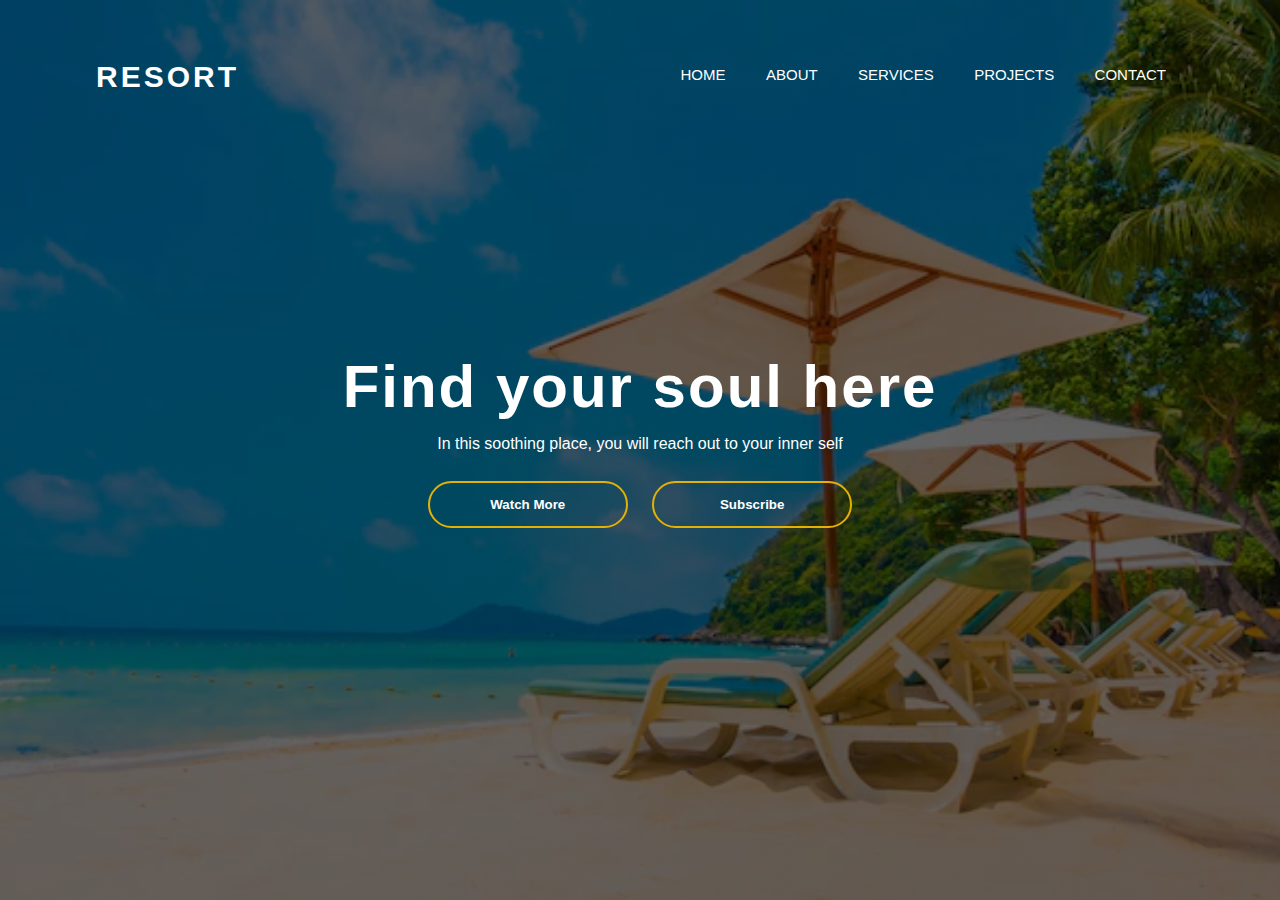
<file: index.html>
<!DOCTYPE html>
<html lang="en">
<head>
    <meta charset="UTF-8">
    <meta http-equiv="X-UA-Compatible" content="IE=edge">
    <meta name="viewport" content="width=device-width, initial-scale=1.0">
    <title>Sieste</title>
    <link rel="stylesheet" href="style.css">
</head>
<body>
    <div class="hero">
        <div class="content">
            <h2>Resort</h2>
            <ul>
                <li><a href="#">Home</a></li>
                <li><a href="#">About</a></li>
                <li><a href="#">Services</a></li>
                <li><a href="#">Projects</a></li>
                <li><a href="#">Contact</a></li>
            </ul>
        </div>
        <div class="main-content">
            <h1>Find your soul here</h1>
            <p>In this soothing place, you will reach out to your inner self</p>
            <div>
                <button type="button"><span></span> Watch More</button>
                <button type="button"><span></span> Subscribe</button>
            </div>
        </div>
    </div>
    
</body>
</html>
</file>
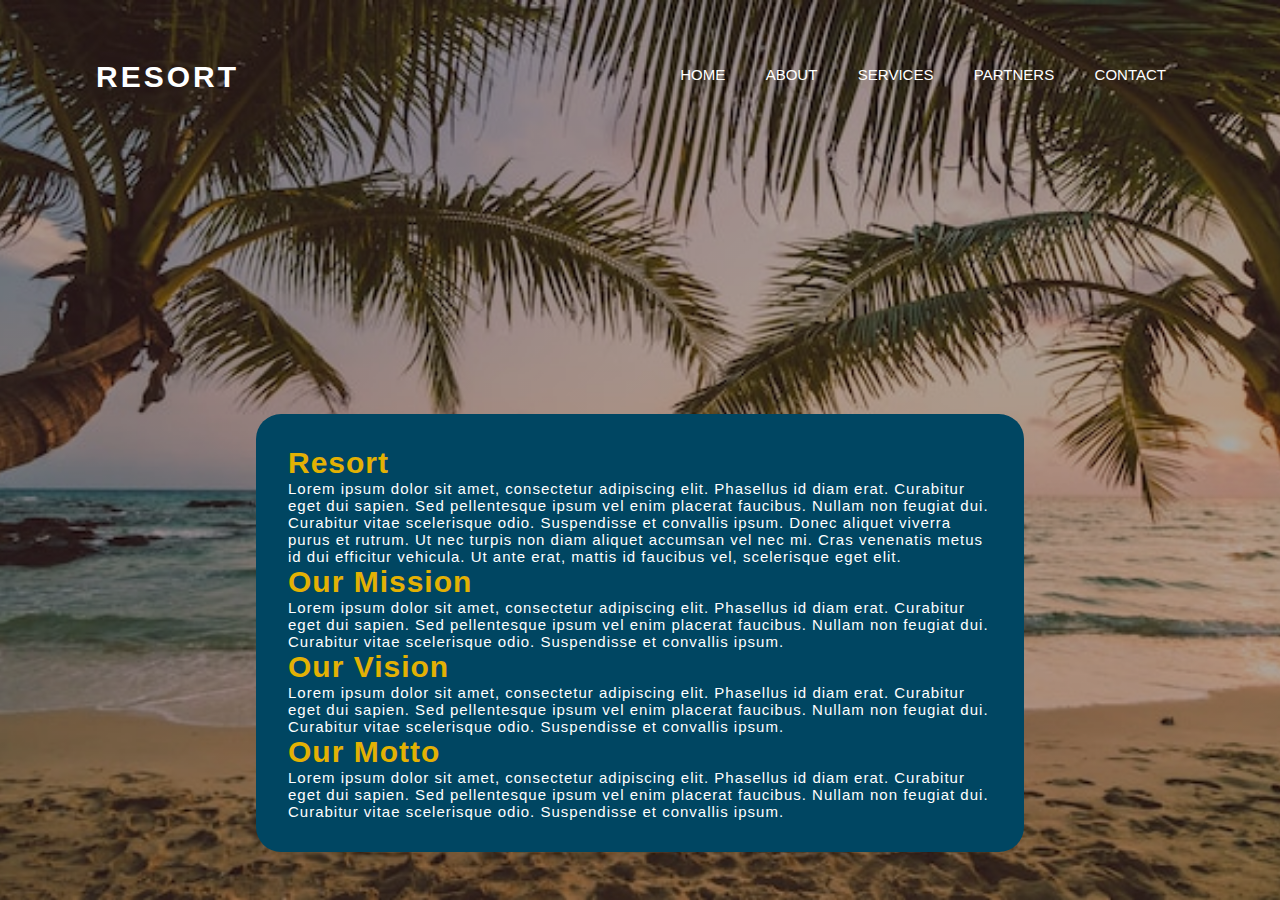
<file: about.html>
<!DOCTYPE html>
<html lang="en">

<head>
    <meta charset="UTF-8">
    <meta http-equiv="X-UA-Compatible" content="IE=edge">
    <meta name="viewport" content="width=device-width, initial-scale=1.0">
    <title>About</title>
    <link rel="stylesheet" href="about.css">
</head>

<body>
    <div class="hero">
        <div class="content">
            <h2>Resort</h2>
            <ul>
                <li><a href="index.html">Home</a></li>
                <li><a href="about.html">About</a></li>
                <li><a href="services.html">Services</a></li>
                <li><a href="partners.html">Partners</a></li>
                <li><a href="contact.html">Contact</a></li>
            </ul>
        </div>
    </div>
    <div class="nous">
        <h2 id="resort">Resort</h2>
        <p>Lorem ipsum dolor sit amet, consectetur adipiscing elit. Phasellus id diam erat.
            Curabitur eget dui sapien. Sed pellentesque ipsum vel enim placerat faucibus. Nullam
            non feugiat dui. Curabitur vitae scelerisque odio. Suspendisse et convallis ipsum. Donec
            aliquet viverra purus et rutrum. Ut nec turpis non diam aliquet accumsan vel nec mi. Cras
            venenatis metus id dui efficitur vehicula. Ut ante erat, mattis id faucibus vel,
            scelerisque eget elit.</p>
        <h2>Our Mission</h2>
        <p id="mission">Lorem ipsum dolor sit amet, consectetur adipiscing elit. Phasellus id diam erat. Curabitur eget
            dui sapien. Sed pellentesque ipsum vel enim placerat faucibus. Nullam non feugiat dui. Curabitur vitae
            scelerisque odio. Suspendisse et convallis ipsum.</p>
        <h2 id="vision">Our Vision</h2>
        <p>Lorem ipsum dolor sit amet, consectetur adipiscing elit. Phasellus id diam erat. Curabitur eget
            dui sapien. Sed pellentesque ipsum vel enim placerat faucibus. Nullam non feugiat dui. Curabitur vitae
            scelerisque odio. Suspendisse et convallis ipsum.</p>
        <h2 id="motto">Our Motto</h2>
        <p>Lorem ipsum dolor sit amet, consectetur adipiscing elit. Phasellus id diam erat. Curabitur eget
            dui sapien. Sed pellentesque ipsum vel enim placerat faucibus. Nullam non feugiat dui. Curabitur vitae
            scelerisque odio. Suspendisse et convallis ipsum.</p>
    </div>
</body>

</html>
</file>
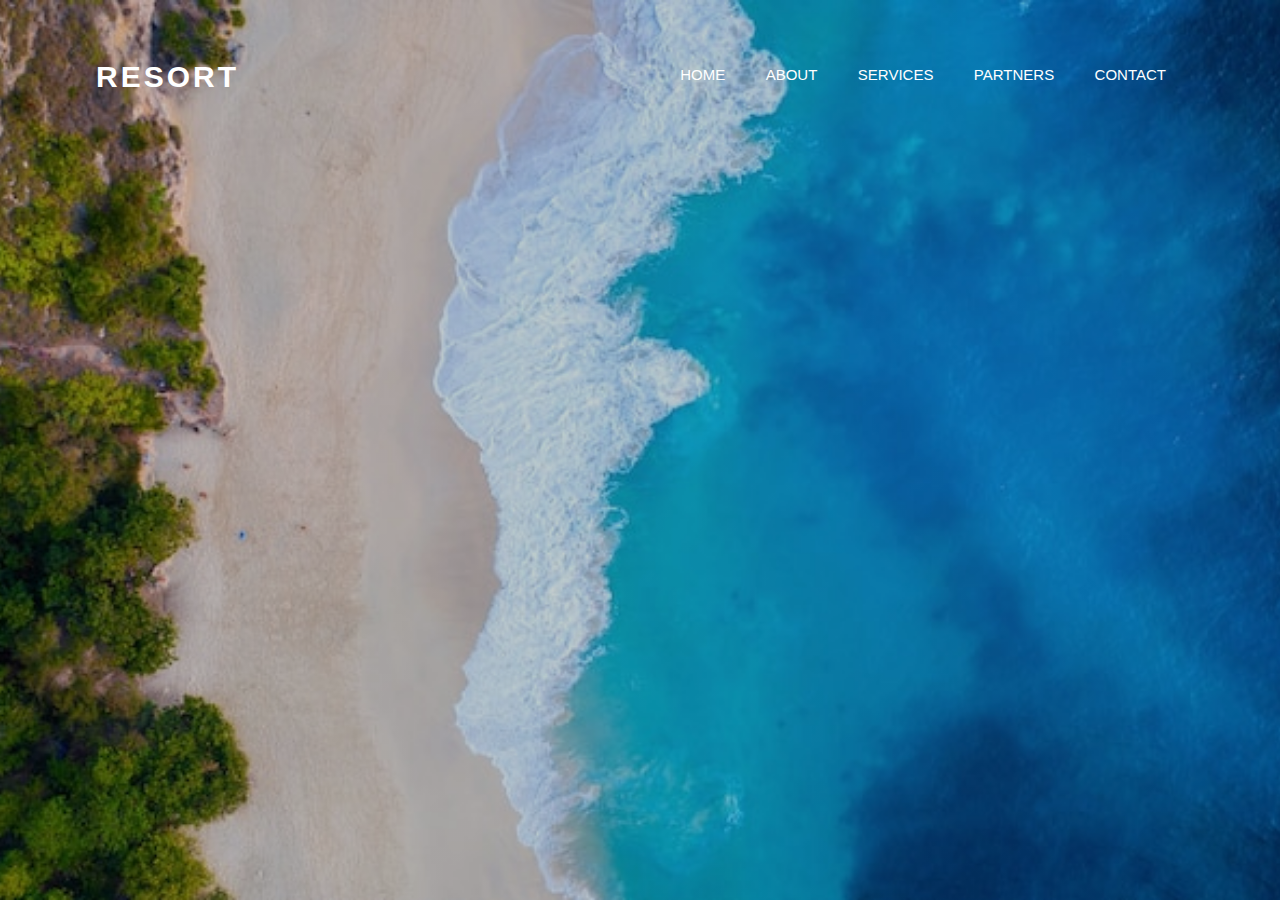
<file: contact.html>
<!DOCTYPE html>
<html lang="en">
<head>
    <meta charset="UTF-8">
    <meta http-equiv="X-UA-Compatible" content="IE=edge">
    <meta name="viewport" content="width=device-width, initial-scale=1.0">
    <title>Contact</title>
    <link rel="stylesheet" href="contact.css">
</head>
<body>
    <div class="hero">
        <div class="content">
            <h2>Resort</h2>
            <ul>
                <li><a href="index.html">Home</a></li>
                <li><a href="about.html">About</a></li>
                <li><a href="services.html">Services</a></li>
                <li><a href="partners.html">Partners</a></li>
                <li><a href="contact.html">Contact</a></li>
            </ul>
        </div>
    </div>
    
</body>
</html>
</file>
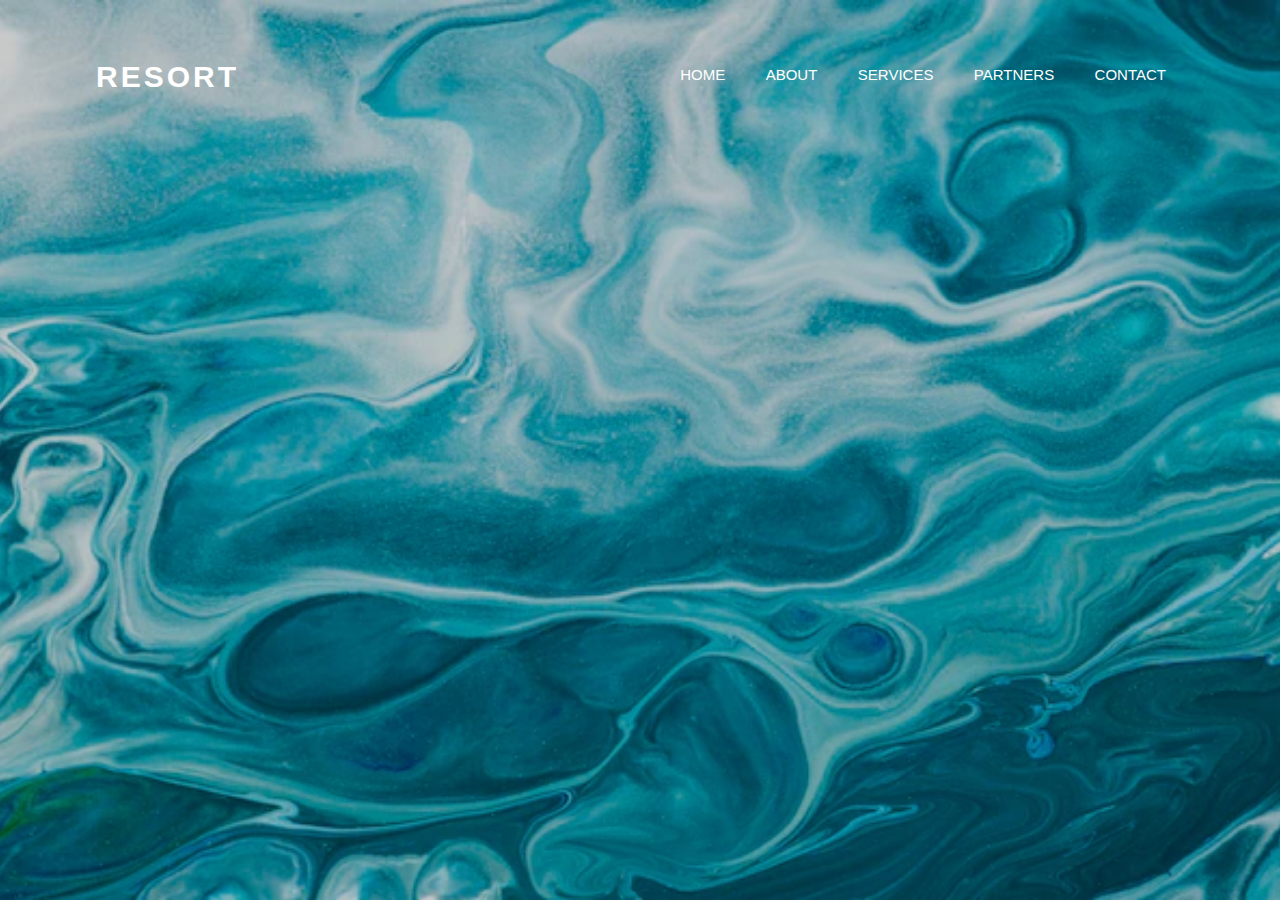
<file: partners.html>
<!DOCTYPE html>
<html lang="en">
<head>
    <meta charset="UTF-8">
    <meta http-equiv="X-UA-Compatible" content="IE=edge">
    <meta name="viewport" content="width=device-width, initial-scale=1.0">
    <title>Partners</title>
    <link rel="stylesheet" href="partners.css">
</head>
<body>
    <div class="hero">
        <div class="content">
            <h2>Resort</h2>
            <ul>
                <li><a href="index.html">Home</a></li>
                <li><a href="about.html">About</a></li>
                <li><a href="services.html">Services</a></li>
                <li><a href="partners.html">Partners</a></li>
                <li><a href="contact.html">Contact</a></li>
            </ul>
        </div>
    </div>
    
</body>
</html>
</file>
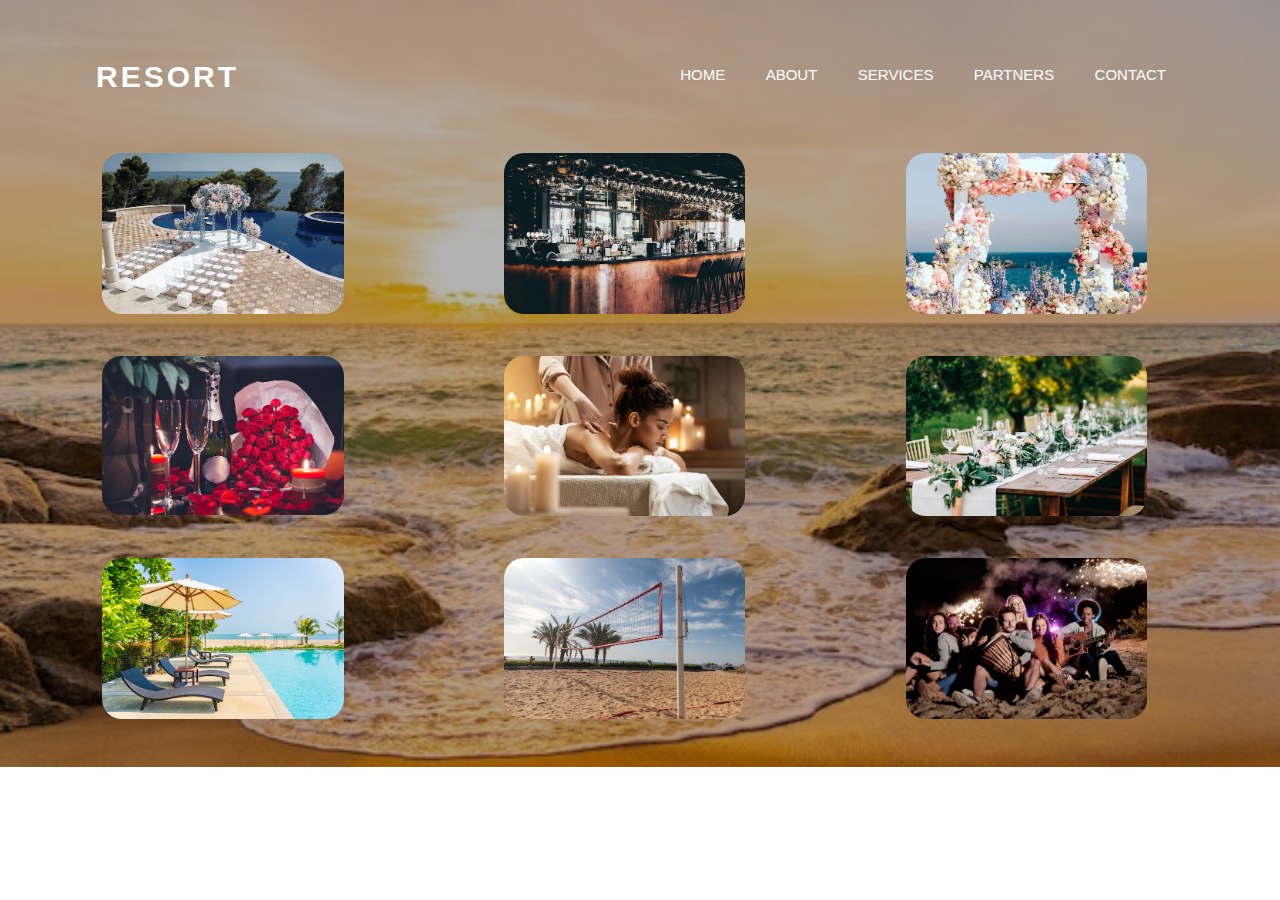
<file: services.html>
<!DOCTYPE html>
<html lang="en">

<head>
    <meta charset="UTF-8">
    <meta http-equiv="X-UA-Compatible" content="IE=edge">
    <meta name="viewport" content="width=device-width, initial-scale=1.0">
    <title>Services</title>
    <link rel="stylesheet" href="services.css">
</head>

<body>
    <div class="hero">
        <div class="content">
            <h2>Resort</h2>
            <ul>
                <li><a href="index.html">Home</a></li>
                <li><a href="about.html">About</a></li>
                <li><a href="services.html">Services</a></li>
                <li><a href="partners.html">Partners</a></li>
                <li><a href="contact.html">Contact</a></li>
            </ul>
        </div>
        <div class="images">
            <div class="premiere">
                <div class="un">
                    <img class="imageun" src="wedding.webp" alt="img">
                    <div class="infoun">
                        <h2>CENTORINI</h2>
                        <p>We help you celebrate love in the best ways <br> possible. With a view of the lake beside the
                            pool <br>
                            you get to bring to life your dream wedding. </p>
                    </div>
                </div>
                <div class="deux">
                    <img class="imagedeux" src="bar.webp" alt="img">
                    <div class="infodeux">
                        <h2>CENTORINI</h2>
                        <p>We help you celebrate love in the best ways <br> possible. With a view of the lake beside the
                            pool <br>
                            you get to bring to life your dream wedding. </p>
                    </div>
                </div>


                <div class="trois">
                    <img class="imagetrois" src="birthdaydecor.webp" alt="img">
                    <div class="infotrois">
                        <h2>CENTORINI</h2>
                        <p>We help you celebrate love in the best ways <br> possible. With a view of the lake beside the
                            pool <br>
                            you get to bring to life your dream wedding. </p>
                    </div>
                </div>
            </div>
            <div class="deuxieme">
                <div class="quatre">
                    <img class="imagequatre" src="dinepourdeux.webp" alt="img">
                    <div class="infoquatre">
                        <h2>CENTORINI</h2>
                        <p>We help you celebrate love in the best ways <br> possible. With a view of the lake beside the
                            pool <br>
                            you get to bring to life your dream wedding. </p>
                    </div>
                </div>

                <div class="cinq">
                    <img class="imagecinq" src="massage.webp" alt="img">
                    <div class="infocinq">
                        <h2>CENTORINI</h2>
                        <p>We help you celebrate love in the best ways <br> possible. With a view of the lake beside the
                            pool <br>
                            you get to bring to life your dream wedding. </p>
                    </div>
                </div>
                <div class="six">
                    <img class="imagesix" src="outdoor.webp" alt="img">
                    <div class="infosix">
                        <h2>CENTORINI</h2>
                        <p>We help you celebrate love in the best ways <br> possible. With a view of the lake beside the
                            pool <br>
                            you get to bring to life your dream wedding. </p>
                    </div>
                </div>
            </div>
            <div class="troisieme">
                <div class="sept">
                    <img class="imagesept" src="pool.webp" alt="img">
                    <div class="infosept">
                        <h2>CENTORINI</h2>
                        <p>We help you celebrate love in the best ways <br> possible. With a view of the lake beside the
                            pool <br>
                            you get to bring to life your dream wedding. </p>
                    </div>
                </div>
                <div class="huit">
                    <img class="imagehuit" src="volley.webp" alt="img">
                    <div class="infohuit">
                        <h2>CENTORINI</h2>
                        <p>We help you celebrate love in the best ways <br> possible. With a view of the lake beside the
                            pool <br>
                            you get to bring to life your dream wedding. </p>
                    </div>
                </div>
                <div class="neuf">
                    <img class="imageneuf" src="soiree.webp" alt="img">
                    <div class="infoneuf">
                        <h2>CENTORINI</h2>
                        <p>We help you celebrate love in the best ways <br> possible. With a view of the lake beside the
                            pool <br>
                            you get to bring to life your dream wedding. </p>
                    </div>
                </div>
            </div>
        </div>
</body>

</html>
</file>
<file: style.css>
*{
    padding: 0;
    margin: 0;
    box-sizing: border-box;
    font-family: sans-serif;
}
.hero{
    height: 100vh;
    width: 100%;
    background: linear-gradient(rgba(0,0,0,0.60),rgba(0,0,0,0.60)),url(plage.webp);
    background-size: cover;
    background-position: center;
}
.content{
    height: 17vh;
    width: 85%;
    margin: auto;
    display: flex;
    align-items: center;
    justify-content: space-between;
}
.content h2{
    color: rgb(255, 255, 255);
    font-size: 30px;
    letter-spacing: 3px;
    text-transform: uppercase;
}
.content ul li{
    position: relative;
    list-style-type: none;
    display: inline-block;
    padding: 5px 8px;
    margin: 0 10px;
    border-bottom: 3px solid transparent;
}   
.content ul li a{
    color: rgb(255, 255, 255);
    font-size: 15px;
    text-transform: uppercase;
    text-decoration: none;
} 
.content ul li:hover{
    border-bottom: 3px solid #e3b104;
    transition: 0.5s;
    cursor: pointer;
}  
.main-content{
    position: absolute;
    width: 100%;
    top: 50%;
    transform: translateY(-50%);
    text-align: center;
}
.main-content h1{
    color: white;
    font-size: 60px;
    letter-spacing: 2px;
    margin-bottom: 10px;
}
.main-content p{
    color: white;
    font-size: 16px;
    line-height: 25px;
    margin-bottom: 5px;
}
button{
    position: relative;
    width: 200px;
    padding: 14px 30px;
    text-align: center;
    margin: 20px 10px;
    border-radius: 25px;
    font-weight: bold;
    border: 2px solid #e3b104;
    color: white;
    background: transparent;
    cursor: pointer;
    overflow: hidden;
}
span{
    position: absolute;
    height: 100%;
    width: 0%;
    background-color: #e3b104;
    border: 2px solid #e3b104;
    left: 0;
    bottom: 0;
    z-index: -1;
    transition: 0.6s;
    border: none;
}
button:hover span{
    width: 100%;

}
button:hover{
    border: none;
}
</file>
<file: about.css>
*{
    padding: 0;
    margin: 0;
    box-sizing: border-box;
    font-family: sans-serif;
}
.hero{
    height: 100vh;
    width: 100%;
    background: linear-gradient(rgba(0,0,0,0.30),rgba(0,0,0,0.30)),url(plagedeux.jpg);
    background-size: cover;
    background-position: center;
}
.content{
    height: 17vh;
    width: 85%;
    margin: auto;
    display: flex;
    align-items: center;
    justify-content: space-between;
}
.content h2{
    color: rgb(255, 255, 255);
    font-size: 30px;
    letter-spacing: 3px;
    text-transform: uppercase;
}
.content ul li{
    position: relative;
    list-style-type: none;
    display: inline-block;
    padding: 5px 8px;
    margin: 0 10px;
    border-bottom: 3px solid transparent;
}   
.content ul li a{
    color: rgb(255, 255, 255);
    font-size: 15px;
    text-transform: uppercase;
    text-decoration: none;
} 
.content ul li:hover{
    border-bottom: 3px solid ;
    transition: 0.5s;
    cursor: pointer;
}
.nous{
    font-family: Arial, Helvetica, sans-serif;
    background: #004662;
    width: 60%;
    height: 90%;
    padding: 2rem;
    border-radius: 25px;
    margin-top: -38%;
    margin-left: auto;
    margin-right: auto;
    float: none;
    margin-bottom: auto;
    letter-spacing: 1px;
}
.nous:hover{
    border-bottom: 3px solid #e3b104;
    transition: 0.3s;
    cursor: pointer;
}
.nous p{
    color: #fff;
    font-size: 15px;
}
.nous h2{
    color: #e3b104;
    font-size: 30px;
}
</file>
<file: contact.css>
*{
    padding: 0;
    margin: 0;
    box-sizing: border-box;
    font-family: sans-serif;
}
.hero{
    height: 100vh;
    width: 100%;
    background: linear-gradient(rgba(0,0,0,0.20),rgba(0,0,0,0.20)),url(plagequatre.jpg);
    background-size: cover;
    background-position: center;
}
.content{
    height: 17vh;
    width: 85%;
    margin: auto;
    display: flex;
    align-items: center;
    justify-content: space-between;
}
.content h2{
    color: rgb(255, 255, 255);
    font-size: 30px;
    letter-spacing: 3px;
    text-transform: uppercase;
}
.content ul li{
    position: relative;
    list-style-type: none;
    display: inline-block;
    padding: 5px 8px;
    margin: 0 10px;
    border-bottom: 3px solid transparent;
}   
.content ul li a{
    color: rgb(255, 255, 255);
    font-size: 15px;
    text-transform: uppercase;
    text-decoration: none;
} 
.content ul li:hover{
    border-bottom: 3px solid #e3b104;
    transition: 0.5s;
    cursor: pointer;
}
</file>
<file: partners.css>
*{
    padding: 0;
    margin: 0;
    box-sizing: border-box;
    font-family: sans-serif;
}
.hero{
    height: 100vh;
    width: 100%;
    background: linear-gradient(rgba(0,0,0,0.20),rgba(0,0,0,0.20)),url(plagecinq.webp);
    background-size: cover;
    background-position: center;
}
.content{
    height: 17vh;
    width: 85%;
    margin: auto;
    display: flex;
    align-items: center;
    justify-content: space-between;
}
.content h2{
    color: rgb(255, 255, 255);
    font-size: 30px;
    letter-spacing: 3px;
    text-transform: uppercase;
}
.content ul li{
    position: relative;
    list-style-type: none;
    display: inline-block;
    padding: 5px 8px;
    margin: 0 10px;
    border-bottom: 3px solid transparent;
}   
.content ul li a{
    color: rgb(255, 255, 255);
    font-size: 15px;
    text-transform: uppercase;
    text-decoration: none;
} 
.content ul li:hover{
    border-bottom: 3px solid #e3b104;
    transition: 0.5s;
    cursor: pointer;
}
</file>
<file: services.css>
*{
    padding: 0;
    margin: 0;
    box-sizing: border-box;
    font-family: sans-serif;
}
.hero{
    height: 100%;
    width: 100%;
    background: linear-gradient(rgba(0,0,0,0.30),rgba(0,0,0,0.30)),url(plagetrois.jpg);
    background-size: cover;
    background-repeat: no-repeat;
    background-position: initial;
}
.content{
    height: 17vh;
    width: 85%;
    margin: auto;
    display: flex;
    align-items: center;
    justify-content: space-between;
}
.content h2{
    color: rgb(255, 255, 255);
    font-size: 30px;
    letter-spacing: 3px;
    text-transform: uppercase;
}
.content ul li{
    position: relative;
    list-style-type: none;
    display: inline-block;
    padding: 5px 8px;
    margin: 0 10px;
    border-bottom: 3px solid transparent;
}   
.content ul li a{
    color: rgb(255, 255, 255);
    font-size: 15px;
    text-transform: uppercase;
    text-decoration: none;
} 
.content ul li:hover{
    border-bottom: 3px solid #e3b104;
    transition: 0.5s;
    cursor: pointer;
}
.images{
    flex-basis: 50%;
    margin-left: 8%;
     
}
.premiere{
    display: flex;
}
.un{
    width: 50%;
}
.imageun{
    width: 60%;
    border-radius: 20px;
    opacity: 1;
    display: block;
    height: auto;
    transition: .5s ease;
    backface-visibility: hidden;
}
.infoun{
    margin-left:210px ;
    margin-top:-100px ;
    transition: .5s ease;
    opacity: 0;
    position: relative;
    top: 0;
    left: 0;
    transform: translate(-50%, -50%);
    -ms-transform: translate(-50%, -50%);
    cursor: pointer;
}
.un:hover img{
    opacity: 0.5;
}
.un:hover .infoun{
    opacity: 1;
}
 .un h2{
    color: #e3b104;
    font-size: 35px;
    font-family: sans-serif;
}
.un p{
    color: #fff;
    font-size: 15px;
    font-family: sans-serif;
}
.deux{
    /* position: relative; */
    width: 50%;
}
.imagedeux{
    width: 60%;
    border-radius: 20px;
    opacity: 1;
    display: block;
    height: auto;
    transition: .5s ease;
    backface-visibility: hidden;
}
.infodeux{
    margin-left:210px ;
    margin-top:-100px ;
    transition: .5s ease;
    opacity: 0;
    position: relative;
    top: 0;
    left: 0;
    transform: translate(-50%, -50%);
    -ms-transform: translate(-50%, -50%);
    cursor: pointer;
}
.deux:hover img{
    opacity: 0.5;
}
.deux:hover .infoun{
    opacity: 1;
}
.deux h2{
    color: #e3b104;
    font-size: 35px;
    font-family: sans-serif;
}
.deux p{
    color: #fff;
    font-size: 15px;
    font-family: sans-serif;
}
.trois{
    /* position: relative; */
    width: 50%;
}
.imagetrois{
    width: 60%;
    border-radius: 20px;
    opacity: 1;
    display: block;
    height: auto;
    transition: .5s ease;
    backface-visibility: hidden;
}
.infotrois{
    margin-left:210px ;
    margin-top:-100px ;
    transition: .5s ease;
    opacity: 0;
    position: relative;
    top: 0;
    left: 0;
    transform: translate(-50%, -50%);
    -ms-transform: translate(-50%, -50%);
    cursor: pointer;
}
.trois:hover img{
    opacity: 0.5;
}
.trois:hover .infoun{
    opacity: 1;
}
.trois h2{
    color: #e3b104;
    font-size: 35px;
    font-family: sans-serif;
}
.trois p{
    color: #fff;
    font-size: 15px;
    font-family: sans-serif;
}
.deuxieme{
    display: flex;
}
.quatre{
    /* position: relative; */
    width: 50%;
}
.imagequatre{
    width: 60%;
    border-radius: 20px;
    opacity: 1;
    display: block;
    height: auto;
    transition: .5s ease;
    backface-visibility: hidden;
}
.infoquatre{
    margin-left:210px ;
    margin-top:-100px ;
    transition: .5s ease;
    opacity: 0;
    position: relative;
    top: 0;
    left: 0;
    transform: translate(-50%, -50%);
    -ms-transform: translate(-50%, -50%);
    cursor: pointer;
}
.quatre:hover img{
    opacity: 0.5;
}
.quatre:hover .infoun{
    opacity: 1;
}
.quatre h2{
    color: #e3b104;
    font-size: 35px;
    font-family: sans-serif;
}
.quatre p{
    color: #fff;
    font-size: 15px;
    font-family: sans-serif;
}
.cinq{
    /* position: relative; */
    width: 50%;
}
.imagecinq{
    width: 60%;
    border-radius: 20px;
    opacity: 1;
    display: block;
    height: auto;
    transition: .5s ease;
    backface-visibility: hidden;
}
.infocinq{
    margin-left:210px ;
    margin-top:-100px ;
    transition: .5s ease;
    opacity: 0;
    position: relative;
    top: 0;
    left: 0;
    transform: translate(-50%, -50%);
    -ms-transform: translate(-50%, -50%);
    cursor: pointer;
}
.cinq:hover img{
    opacity: 0.5;
}
.cinq:hover .infoun{
    opacity: 1;
}
.cinq h2{
    color: #e3b104;
    font-size: 35px;
    font-family: sans-serif;
}
.cinq p{
    color: #fff;
    font-size: 15px;
    font-family: sans-serif;
}
.six{
    /* position: relative; */
    width: 50%;
}
.imagesix{
    width: 60%;
    border-radius: 20px;
    opacity: 1;
    display: block;
    height: auto;
    transition: .5s ease;
    backface-visibility: hidden;
}
.infosix{
    margin-left:210px ;
    margin-top:-100px ;
    transition: .5s ease;
    opacity: 0;
    position: relative;
    top: 0;
    left: 0;
    transform: translate(-50%, -50%);
    -ms-transform: translate(-50%, -50%);
    cursor: pointer;
}
.six:hover img{
    opacity: 0.5;
}
.six:hover .infoun{
    opacity: 1;
}
 .six h2{
    color: #e3b104;
    font-size: 35px;
    font-family: sans-serif;
}
.six p{
    color: #fff;
    font-size: 15px;
    font-family: sans-serif;
}
.troisieme{
    display: flex;
}
.sept{
    /* position: relative; */
    width: 50%;
}
.imagesept{
    width: 60%;
    border-radius: 20px;
    opacity: 1;
    display: block;
    height: auto;
    transition: .5s ease;
    backface-visibility: hidden;
}
.infosept{
    margin-left:210px ;
    margin-top:-100px ;
    transition: .5s ease;
    opacity: 0;
    position: relative;
    top: 0;
    left: 0;
    transform: translate(-50%, -50%);
    -ms-transform: translate(-50%, -50%);
    cursor: pointer;
}
.useptn:hover img{
    opacity: 0.5;
}
.sept:hover .infoun{
    opacity: 1;
}
 .sept h2{
    color: #e3b104;
    font-size: 35px;
    font-family: sans-serif;
}
.sept p{
    color: #fff;
    font-size: 15px;
    font-family: sans-serif;
}
.huit{
    /* position: relative; */
    width: 50%;
}
.imagehuit{
    width: 60%;
    border-radius: 20px;
    opacity: 1;
    display: block;
    height: auto;
    transition: .5s ease;
    backface-visibility: hidden;
}
.infohuit{
    margin-left:210px ;
    margin-top:-100px ;
    transition: .5s ease;
    opacity: 0;
    position: relative;
    top: 0;
    left: 0;
    transform: translate(-50%, -50%);
    -ms-transform: translate(-50%, -50%);
    cursor: pointer;
}
.huit:hover img{
    opacity: 0.5;
}
.huit:hover .infoun{
    opacity: 1;
}
.huit h2{
    color: #e3b104;
    font-size: 35px;
    font-family: sans-serif;
}
.huit p{
    color: #fff;
    font-size: 15px;
    font-family: sans-serif;
}
.neuf{
    /* position: relative; */
    width: 50%;
}
.imageneuf{
    width: 60%;
    border-radius: 20px;
    opacity: 1;
    display: block;
    height: auto;
    transition: .5s ease;
    backface-visibility: hidden;
}
.infoneuf{
    margin-left:210px ;
    margin-top:-100px ;
    transition: .5s ease;
    opacity: 0;
    position: relative;
    top: 0;
    left: 0;
    transform: translate(-50%, -50%);
    -ms-transform: translate(-50%, -50%);
    cursor: pointer;
}
.neuf:hover img{
    opacity: 0.5;
}
.neuf:hover .infoun{
    opacity: 1;
}
.neuf h2{
    color: #e3b104;
    font-size: 35px;
    font-family: sans-serif;
}
.uneufn p{
    color: #fff;
    font-size: 15px;
    font-family: sans-serif;
}
</file>
